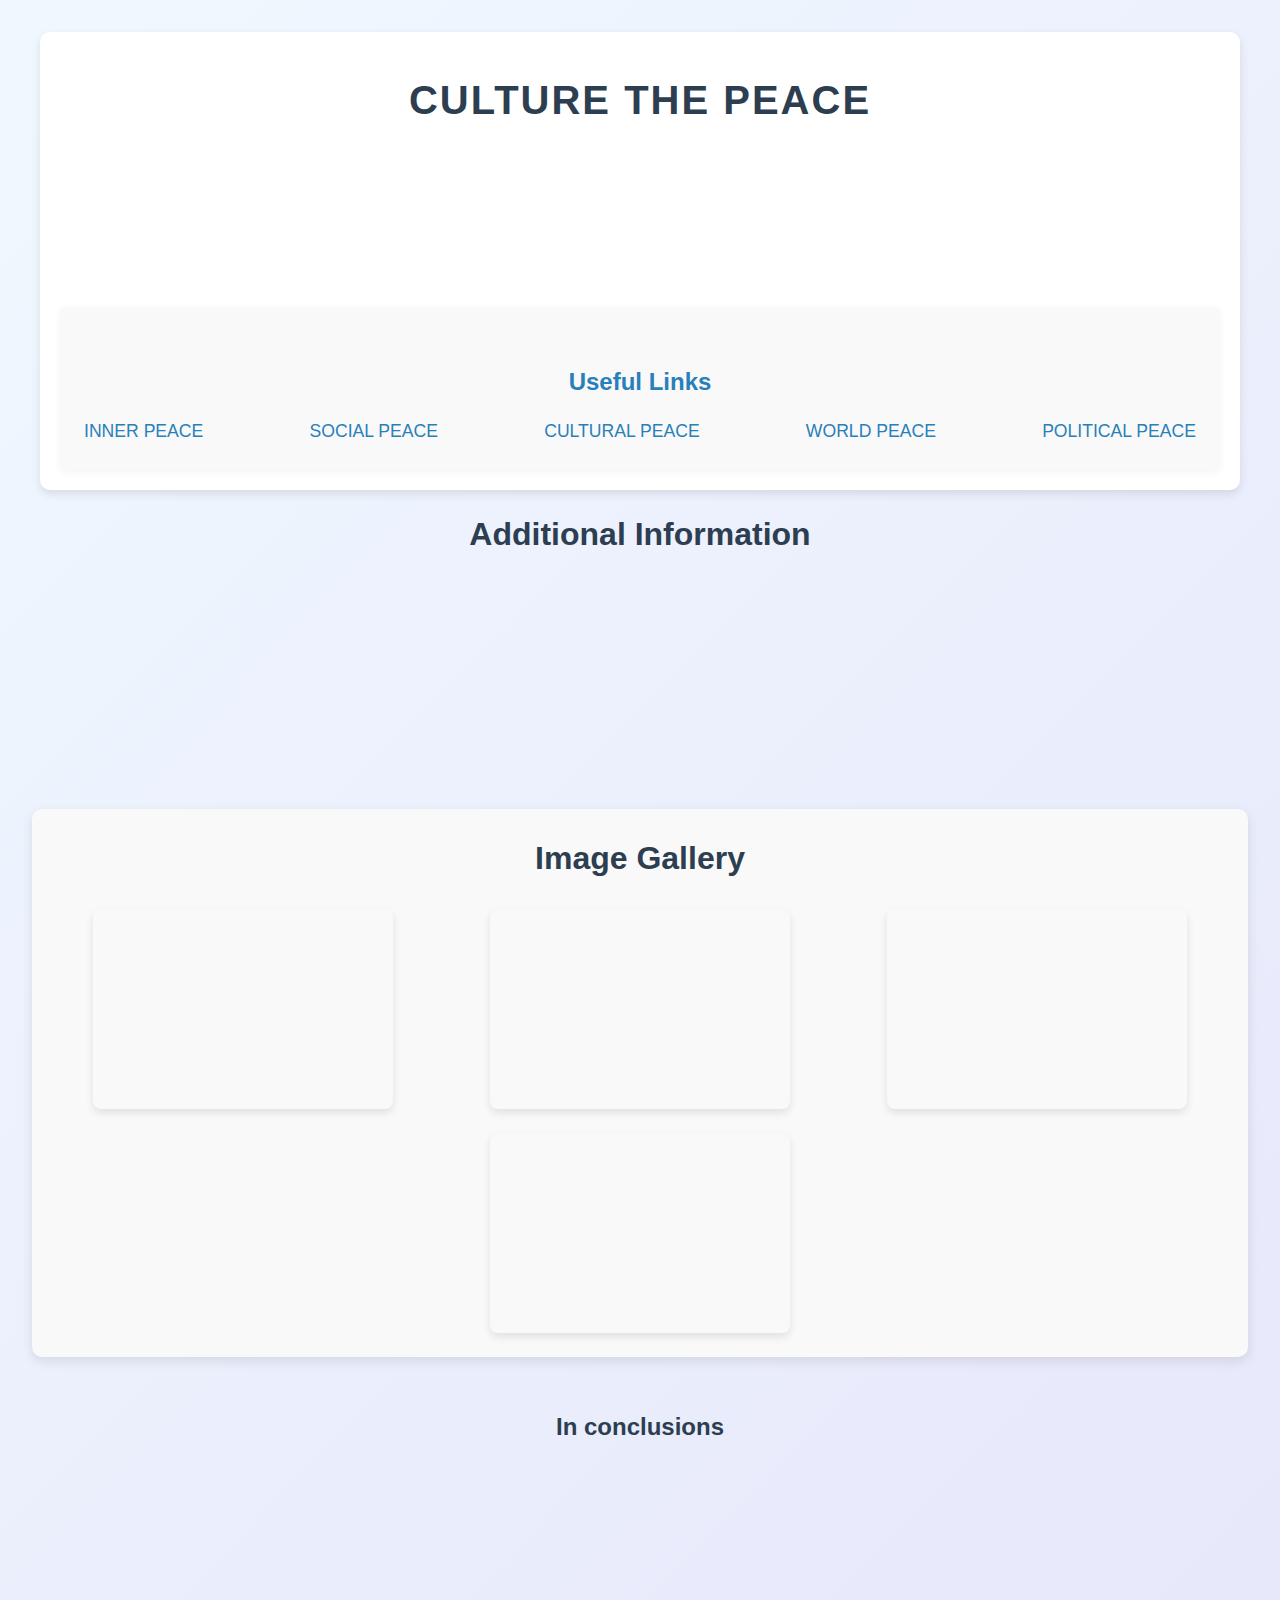
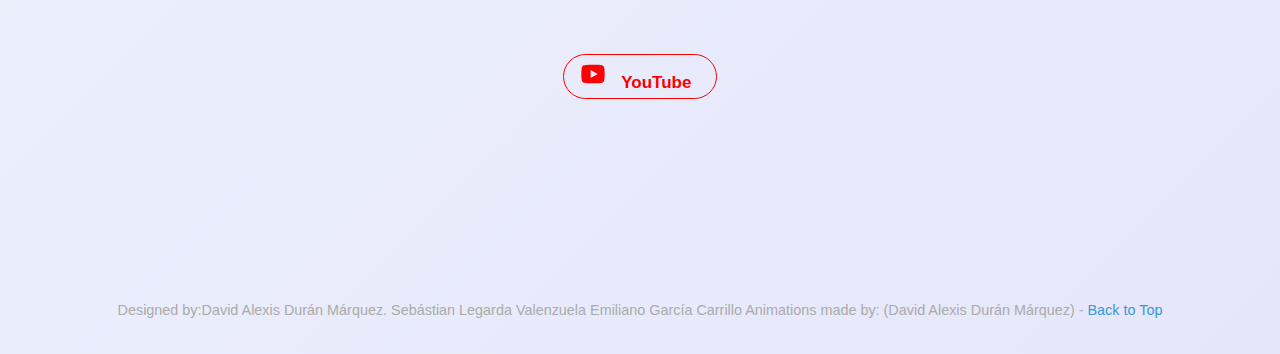
<file: index.html>
<!DOCTYPE html>
<html lang="en">
<head>
    <meta charset="UTF-8">
    <meta http-equiv="X-UA-Compatible" content="IE=edge">
    <meta name="viewport" content="width=device-width, initial-scale=1.0">
    <title>Culture of Peace</title>
    <link rel="stylesheet" type="text/css" href="index vista.css">

</head>
<body>

    <div class="container">
        <h1> culture the peace</h1>

        <div class="content">
            <!-- Main content area for large amounts of text -->
            <p>Peace in the World</p>
            <p>Peace is a state of harmony, tranquility and absence of conflict. It is a concept that can have different interpretations and dimensions, and there is not just one type of peace, there are several</p>
            <!-- Continue adding more content here -->
        </div>

        <div class="links-section">
            <h3>Useful Links</h3>
            <ul class="link-list">
                <!-- Place for links -->
                <li><a href="paz_interior.html" target="self"> INNER PEACE </a></li>
                <li><a href="paz_social.html" target="self"> SOCIAL PEACE </a></li>
                <li><a href="paz_cultural.html" target="self"> CULTURAL PEACE </a></li>
                <li><a href="paz_mundial.html" target="self"> WORLD PEACE </a></li>
                <li><a href="paz_politica.html" target="self"> POLITICAL PEACE </a></li>
            </ul>
        </div>
    </div>
        <div class="content">
        <h2>Additional Information</h2>
        <p>Peace is fundamental to the well-being of individuals and societies, as it provides a safe and stable environment where people can fully develop. Furthermore, peace is essential for economic and social progress, since in its absence, resources are allocated to war and destruction, rather than to education, health and development. Peace is therefore crucial to building a more just, equitable and prosperous world.</p>

        <p>Globally, peace is the foundation on which prosperous and sustainable nations are built, as it allows resources to be directed towards improving people's lives rather than violence and destruction. Cultivating peace in all its forms is therefore essential to ensuring a more just and humane future.</p>
    </div>

   
    <div class="image-gallery">
        <h2>Image Gallery</h2>
        <div class="gallery-container">
            <div class="gallery-item">
                <td><img src="paz imagen 1.jpg" width="300" height="300"></td> 	
            </div>
            <div class="gallery-item">
                <td><img src="paz imagen 2.jpg" width="300" height="300"></td> 
            </div>
            <div class="gallery-item">
                <td><img src="paz imagen 3.jpg" width="300" height="300"></td> 
            </div>
            <div class="gallery-item">
                <td><img src="paz imagen 4.jpg" width="300" height="300"></td> 
            </div>
        </div>
    </div>

    
    <div class="content">
        <h3>In conclusions</h3>
        <p>Peace is a fundamental state of harmony and stability that manifests itself at personal, social, political and global levels.</p>

        <p>In short, peace is an essential value that impacts every aspect of our existence. It is the foundation on which just and equitable societies are built, the foundation of healthy personal relationships, and the pillar of a stable and cooperative global environment. Fostering and maintaining peace is crucial not only to avoid conflict and violence, but to promote human development, justice, and prosperity at all levels of life.</p>
    </div>

    <style>
   
    </style>


    <footer>

<button>
  <svg
    xmlns="   link del canal aqui"
    width="28"
    height="28"
    fill="currentColor"
    class="bi bi-twitter"
    viewBox="0 0 24 24"
  >
    <path
      d="M12.2439 4C12.778 4.00294 14.1143 4.01586 15.5341 4.07273L16.0375 4.09468C17.467 4.16236 18.8953 4.27798 19.6037 4.4755C20.5486 4.74095 21.2913 5.5155 21.5423 6.49732C21.942 8.05641 21.992 11.0994 21.9982 11.8358L21.9991 11.9884L21.9991 11.9991C21.9991 11.9991 21.9991 12.0028 21.9991 12.0099L21.9982 12.1625C21.992 12.8989 21.942 15.9419 21.5423 17.501C21.2878 18.4864 20.5451 19.261 19.6037 19.5228C18.8953 19.7203 17.467 19.8359 16.0375 19.9036L15.5341 19.9255C14.1143 19.9824 12.778 19.9953 12.2439 19.9983L12.0095 19.9991L11.9991 19.9991C11.9991 19.9991 11.9956 19.9991 11.9887 19.9991L11.7545 19.9983C10.6241 19.9921 5.89772 19.941 4.39451 19.5228C3.4496 19.2573 2.70692 18.4828 2.45587 17.501C2.0562 15.9419 2.00624 12.8989 2 12.1625V11.8358C2.00624 11.0994 2.0562 8.05641 2.45587 6.49732C2.7104 5.51186 3.45308 4.73732 4.39451 4.4755C5.89772 4.05723 10.6241 4.00622 11.7545 4H12.2439ZM9.99911 8.49914V15.4991L15.9991 11.9991L9.99911 8.49914Z"
    ></path>
  </svg>
  <span>YouTube</span>
</button>



        <p class="creditos">Designed by:David Alexis Durán Márquez. Sebástian Legarda Valenzuela Emiliano García Carrillo
         Animations made by: (David Alexis Durán Márquez) - <a href="#">Back to Top</a></p>
    </footer>

</body>
</html>
</file>
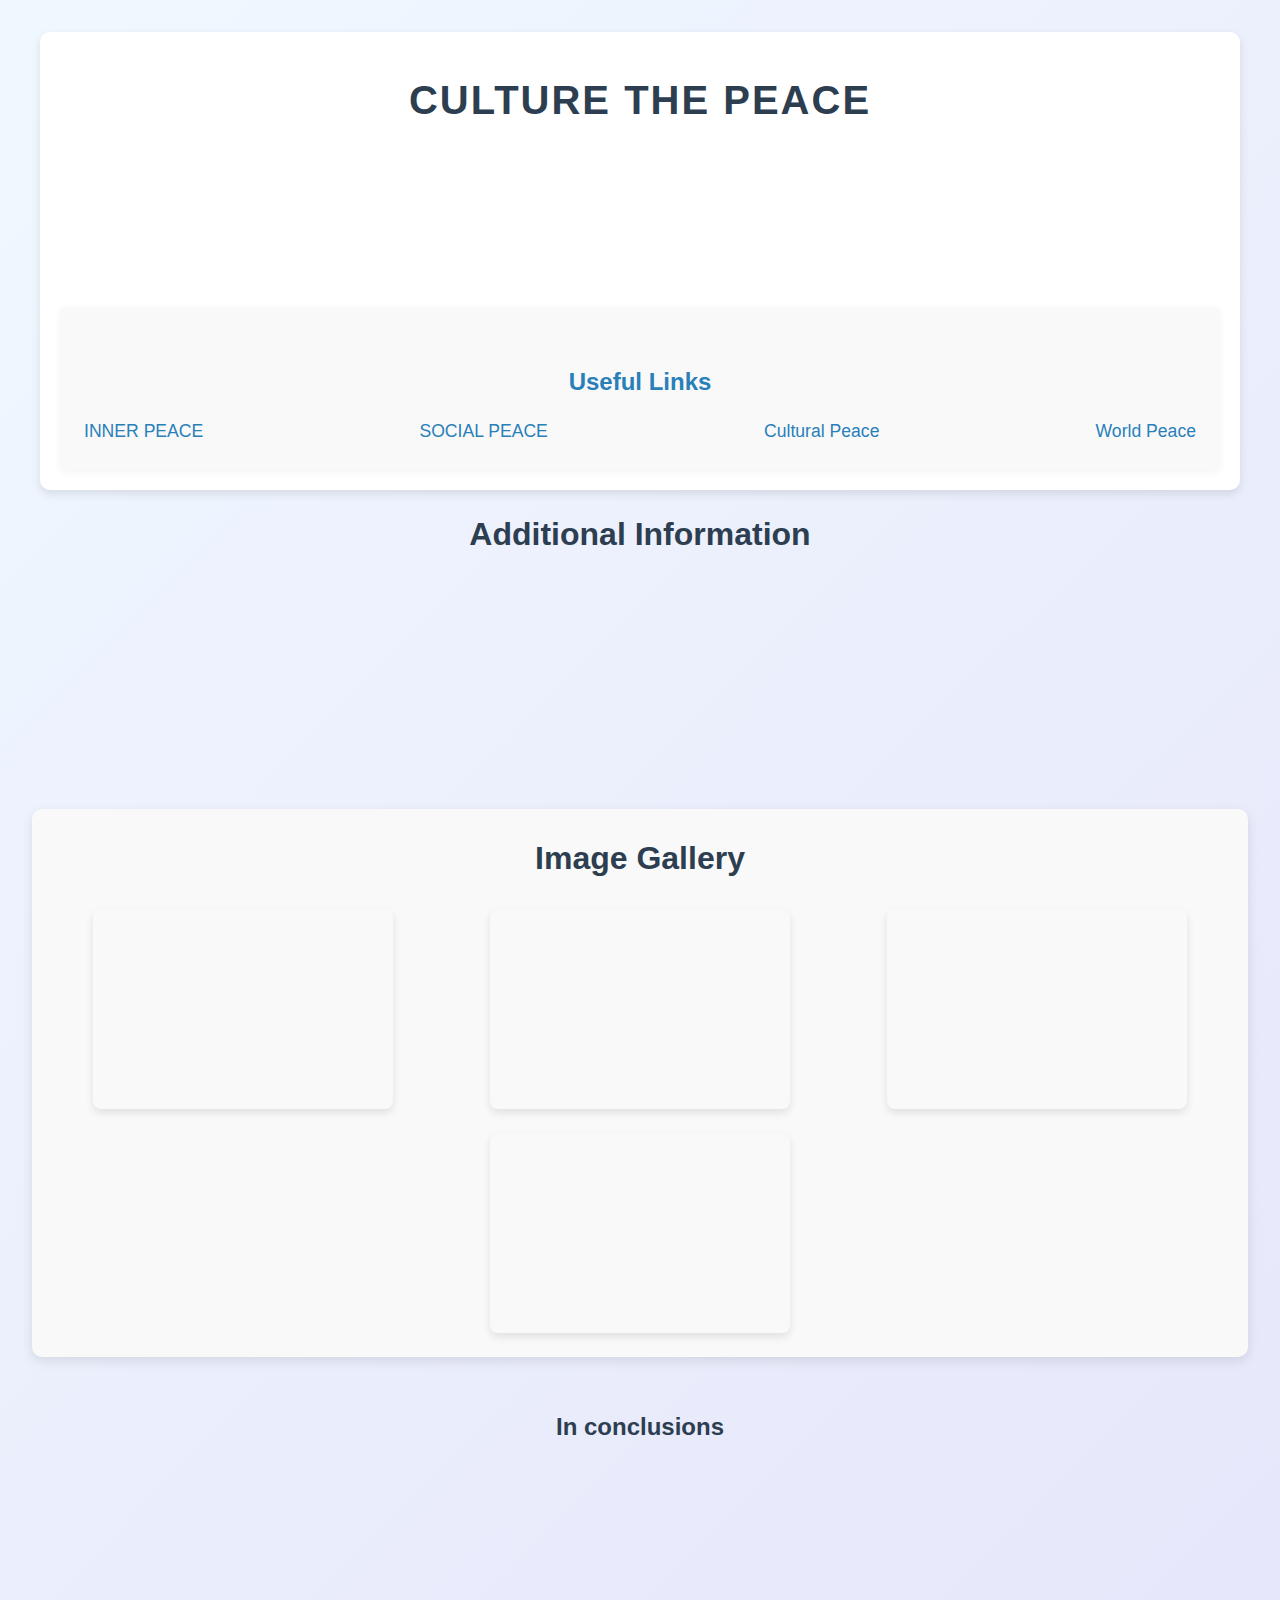
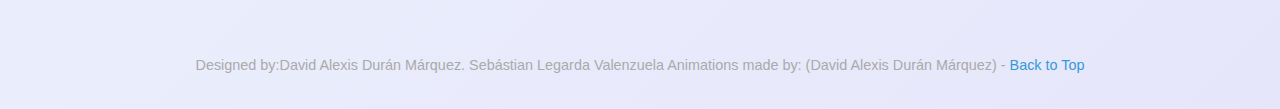
<file: Index.html>
<!DOCTYPE html>
<html lang="en">
  <head>
    <meta charset="UTF-8" />
    <meta http-equiv="X-UA-Compatible" content="IE=edge" />
    <meta name="viewport" content="width=device-width, initial-scale=1.0" />
    <title>Culture of Peace</title>
    <style>
      * {
        margin: 0;
        padding: 0;
        box-sizing: border-box;
        font-family: "Arial", sans-serif;
      }

      body {
        background: linear-gradient(135deg, #f0f8ff, #e6e6fa);
        color: #333;
        line-height: 1.6;
        padding: 2rem;
      }

      h1,
      h2,
      h3 {
        font-weight: 700;
        color: #2c3e50;
        text-align: center;
        margin-bottom: 1rem;
      }

      h1 {
        font-size: 2.5rem;
        letter-spacing: 2px;
        text-transform: uppercase;
        margin-top: 1rem;
      }

      h2 {
        font-size: 2rem;
        margin-bottom: 1.5rem;
      }

      h3 {
        font-size: 1.5rem;
        margin-top: 2rem;
      }

      .container {
        max-width: 1200px;
        margin: 0 auto;
        padding: 20px;
        background: #fff;
        box-shadow: 0 4px 10px rgba(0, 0, 0, 0.1);
        border-radius: 10px;
        animation: fadeIn 1.5s ease;
      }

      .content {
        margin-bottom: 2rem;
        padding: 1rem;
        font-size: 1.1rem;
        line-height: 1.8;
        color: #555;
        text-align: justify;
      }

      .links-section {
        margin-top: 2rem;
        padding: 1.5rem;
        background: #f9f9f9;
        border-radius: 8px;
        box-shadow: 0 2px 8px rgba(0, 0, 0, 0.05);
      }

      .links-section h3 {
        color: #2980b9;
        margin-bottom: 1rem;
      }

      .link-list {
        list-style-type: none;
        display: flex;
        flex-direction: column;
        gap: 1rem;
      }

      .link-list a {
        color: #2980b9;
        text-decoration: none;
        font-size: 1.1rem;
        transition: color 0.3s ease;
      }

      .link-list a:hover {
        color: #1abc9c;
      }

      @media (min-width: 768px) {
        .link-list {
          flex-direction: row;
          justify-content: space-between;
        }
      }

      @keyframes fadeIn {
        0% {
          opacity: 0;
          transform: translateY(-20px);
        }
        100% {
          opacity: 1;
          transform: translateY(0);
        }
      }

      /* Footer */
      footer {
        margin-top: 3rem;
        text-align: center;
        font-size: 0.9rem;
        color: #aaa;
      }

      footer a {
        color: #3498db;
        text-decoration: none;
      }

      footer a:hover {
        text-decoration: underline;
      }
    </style>
  </head>
  <body>
    <div class="container">
      <h1>culture the peace</h1>

      <div class="content">
        <!-- Main content area for large amounts of text -->
        <p>Peace in the World</p>
        <p>
          Peace is a state of harmony, tranquility and absence of conflict. It
          is a concept that can have different interpretations and dimensions,
          and there is not just one type of peace, there are several
        </p>
        <!-- Continue adding more content here -->
      </div>

      <div class="links-section">
        <h3>Useful Links</h3>
        <ul class="link-list">
          <!-- Place for links -->
          <li><a href="paz_interior.html" target="_self"> INNER PEACE </a></li>
          <li><a href="paz_social.html" target="_self"> SOCIAL PEACE </a></li>
          <li>
            <a href="paz_cultural.html" target="_self"> Cultural Peace </a>
          </li>
          <li><a href="paz_mundial.html" target="_self"> World Peace </a></li>
        </ul>
      </div>
    </div>
    <div class="content">
      <h2>Additional Information</h2>
      <p>
        Peace is fundamental to the well-being of individuals and societies, as
        it provides a safe and stable environment where people can fully
        develop. Furthermore, peace is essential for economic and social
        progress, since in its absence, resources are allocated to war and
        destruction, rather than to education, health and development. Peace is
        therefore crucial to building a more just, equitable and prosperous
        world.
      </p>

      <p>
        Globally, peace is the foundation on which prosperous and sustainable
        nations are built, as it allows resources to be directed towards
        improving people's lives rather than violence and destruction.
        Cultivating peace in all its forms is therefore essential to ensuring a
        more just and humane future.
      </p>
    </div>

    <div class="image-gallery">
      <h2>Image Gallery</h2>
      <div class="gallery-container">
        <div class="gallery-item">
          <td><img src="paz.jpg" width="300" height="300" /></td>
        </div>
        <div class="gallery-item">
          <td><img src="paz1.jpg" width="300" height="300" /></td>
        </div>
        <div class="gallery-item">
          <td><img src="paz2.jpg" width="300" height="300" /></td>
        </div>
        <div class="gallery-item">
          <td><img src="paz3.jpg" width="300" height="300" /></td>
        </div>
      </div>
    </div>

    <div class="content">
      <h3>In conclusions</h3>
      <p>
        Peace is a fundamental state of harmony and stability that manifests
        itself at personal, social, political and global levels.
      </p>

      <p>
        In short, peace is an essential value that impacts every aspect of our
        existence. It is the foundation on which just and equitable societies
        are built, the foundation of healthy personal relationships, and the
        pillar of a stable and cooperative global environment. Fostering and
        maintaining peace is crucial not only to avoid conflict and violence,
        but to promote human development, justice, and prosperity at all levels
        of life.
      </p>
    </div>

    <style>
      .image-gallery {
        margin-top: 3rem;
        padding: 1.5rem;
        background: #f9f9f9;
        border-radius: 10px;
        box-shadow: 0 4px 12px rgba(0, 0, 0, 0.1);
        text-align: center;
      }

      .gallery-container {
        display: flex;
        justify-content: space-around;
        flex-wrap: wrap;
        gap: 1.5rem;
      }

      .gallery-item {
        width: 300px;
        height: 200px;
        overflow: hidden;
        border-radius: 8px;
        transition: transform 0.4s ease;
        box-shadow: 0 4px 8px rgba(0, 0, 0, 0.1);
      }

      .gallery-item img {
        width: 100%;
        height: 100%;
        object-fit: cover;
        transition: transform 0.4s ease, filter 0.3s ease;
      }

      .gallery-item:hover {
        transform: scale(1.05);
      }

      .gallery-item:hover img {
        transform: scale(1.1);
        filter: brightness(80%);
      }

      /* Fade-in effect for images */
      .gallery-item img {
        opacity: 0;
        animation: fadeInImage 1s forwards;
      }

      .gallery-item:nth-child(1) img {
        animation-delay: 0.3s;
      }

      .gallery-item:nth-child(2) img {
        animation-delay: 0.6s;
      }

      .gallery-item:nth-child(3) img {
        animation-delay: 0.9s;
      }

      .gallery-item:nth-child(4) img {
        animation-delay: 1.2s;
      }

      @keyframes fadeInImage {
        0% {
          opacity: 0;
          transform: translateY(20px);
        }
        100% {
          opacity: 1;
          transform: translateY(0);
        }
      }

      .content p {
        opacity: 0;
        transform: translateX(-30px);
        animation: slideIn 1.5s ease forwards;
      }

      .content p:nth-child(2) {
        animation-delay: 0.5s;
      }

      .content p:nth-child(3) {
        animation-delay: 1s;
      }

      @keyframes slideIn {
        0% {
          opacity: 0;
          transform: translateX(-30px);
        }
        100% {
          opacity: 1;
          transform: translateX(0);
        }
      }
    </style>

    <footer>
      <p>
        Designed by:David Alexis Durán Márquez. Sebástian Legarda Valenzuela
        Animations made by: (David Alexis Durán Márquez) -
        <a href="#">Back to Top</a>
      </p>
    </footer>
  </body>
</html>
</file>
<file: index vista.css>
* {
            margin: 0;
            padding: 0;
            box-sizing: border-box;
            font-family: 'Arial', sans-serif;
        }

        body {
            background: linear-gradient(135deg, #f0f8ff, #e6e6fa);
            color: #333;
            line-height: 1.6;
            padding: 2rem;
        }

        h1, h2, h3 {
            font-weight: 700;
            color: #2c3e50;
            text-align: center;
            margin-bottom: 1rem;
        }

        h1 {
            font-size: 2.5rem;
            letter-spacing: 2px;
            text-transform: uppercase;
            margin-top: 1rem;
        }

        h2 {
            font-size: 2rem;
            margin-bottom: 1.5rem;
        }

        h3 {
            font-size: 1.5rem;
            margin-top: 2rem;
        }

        .container {
            max-width: 1200px;
            margin: 0 auto;
            padding: 20px;
            background: #fff;
            box-shadow: 0 4px 10px rgba(0, 0, 0, 0.1);
            border-radius: 10px;
            animation: fadeIn 1.5s ease;
        }

        .content {
            margin-bottom: 2rem;
            padding: 1rem;
            font-size: 1.1rem;
            line-height: 1.8;
            color: #555;
            text-align: justify;    
        }

        .links-section {
            margin-top: 2rem;
            padding: 1.5rem;
            background: #f9f9f9;
            border-radius: 8px;
            box-shadow: 0 2px 8px rgba(0, 0, 0, 0.05);
        }

        .links-section h3 {
            color: #2980b9;
            margin-bottom: 1rem;
        }

        .link-list {
            list-style-type: none;
            display: flex;
            flex-direction: column;
            gap: 1rem;
        }

        .link-list a {
            color: #2980b9;
            text-decoration: none;
            font-size: 1.1rem;
            transition: color 0.3s ease;
        }

        .link-list a:hover {
            color: #1abc9c;
        }

        @media (min-width: 768px) {
            .link-list {
                flex-direction: row;
                justify-content: space-between;
            }
        }

        
        @keyframes fadeIn {
            0% {
                opacity: 0;
                transform: translateY(-20px);
            }
            100% {
                opacity: 1;
                transform: translateY(0);
            }
        }

        /* Footer */

        /* BOTON YOUTUBE */
        button{

        }
button {
    background: transparent;
    position: relative;
    padding: 5px 15px;
    
    align-items: center;
    font-size: 17px;
    font-weight: 600;
    text-decoration: none;
    cursor: pointer;
    border: 1px solid rgb(255 0 0);
    border-radius: 25px;
    outline: none;
    overflow: hidden;
    color: rgb(255 0 0);
    transition: color 0.3s 0.1s ease-out;
    text-align: center;
  }
  
  button span {
    margin: 10px;
  }
  
  button::before {
    position: absolute;
    top: 0;
    left: 0;
    right: 0;
    bottom: 0;
    margin: auto;
    content: "";
    border-radius: 50%;
    display: block;
    width: 20em;
    height: 20em;
    left: -5em;
    text-align: center;
    transition: box-shadow 0.5s ease-out;
    z-index: -1;
  }
  
  button:hover {
    color: #fff;
    border: 1px solid rgb(255 0 0);
  }
  
  button:hover::before {
    box-shadow: inset 0 0 0 10em rgb(255 0 0);
  }
  .creditos{
    padding-top: 200px;
  }
        footer {
            margin-top: 3rem;
            text-align: center;
            font-size: 0.9rem;
            color: #aaa;
            
        }

        footer a {
            color: #3498db;
            text-decoration: none;
        }

        footer a:hover {
            text-decoration: underline;
        }

             
        .image-gallery {
            margin-top: 3rem;
            padding: 1.5rem;
            background: #f9f9f9;
            border-radius: 10px;
            box-shadow: 0 4px 12px rgba(0, 0, 0, 0.1);
            text-align: center;
        }

        .gallery-container {
            display: flex;
            justify-content: space-around;
            flex-wrap: wrap;
            gap: 1.5rem;
        }

        .gallery-item {
            width: 300px;
            height: 200px;
            overflow: hidden;
            border-radius: 8px;
            transition: transform 0.4s ease;
            box-shadow: 0 4px 8px rgba(0, 0, 0, 0.1);
        }

        .gallery-item img {
            width: 100%;
            height: 100%;
            object-fit: cover;
            transition: transform 0.4s ease, filter 0.3s ease;
        }

        .gallery-item:hover {
            transform: scale(1.05);
        }

        .gallery-item:hover img {
            transform: scale(1.1);
            filter: brightness(80%);
        }

        /* Fade-in effect for images */
        .gallery-item img {
            opacity: 0;
            animation: fadeInImage 1s forwards;
        }

        .gallery-item:nth-child(1) img {
            animation-delay: 0.3s;
        }

        .gallery-item:nth-child(2) img {
            animation-delay: 0.6s;
        }

        .gallery-item:nth-child(3) img {
            animation-delay: 0.9s;
        }

        .gallery-item:nth-child(4) img {
            animation-delay: 1.2s;
        }

        @keyframes fadeInImage {
            0% {
                opacity: 0;
                transform: translateY(20px);
            }
            100% {
                opacity: 1;
                transform: translateY(0);
            }
        }

        
        .content p {
            opacity: 0;
            transform: translateX(-30px);
            animation: slideIn 1.5s ease forwards;
        }

        .content p:nth-child(2) {
            animation-delay: 0.5s;
        }

        .content p:nth-child(3) {
            animation-delay: 1s;
        }

        @keyframes slideIn {
            0% {
                opacity: 0;
                transform: translateX(-30px);
            }
            100% {
                opacity: 1;
                transform: translateX(0);
            }
        }
</file>
